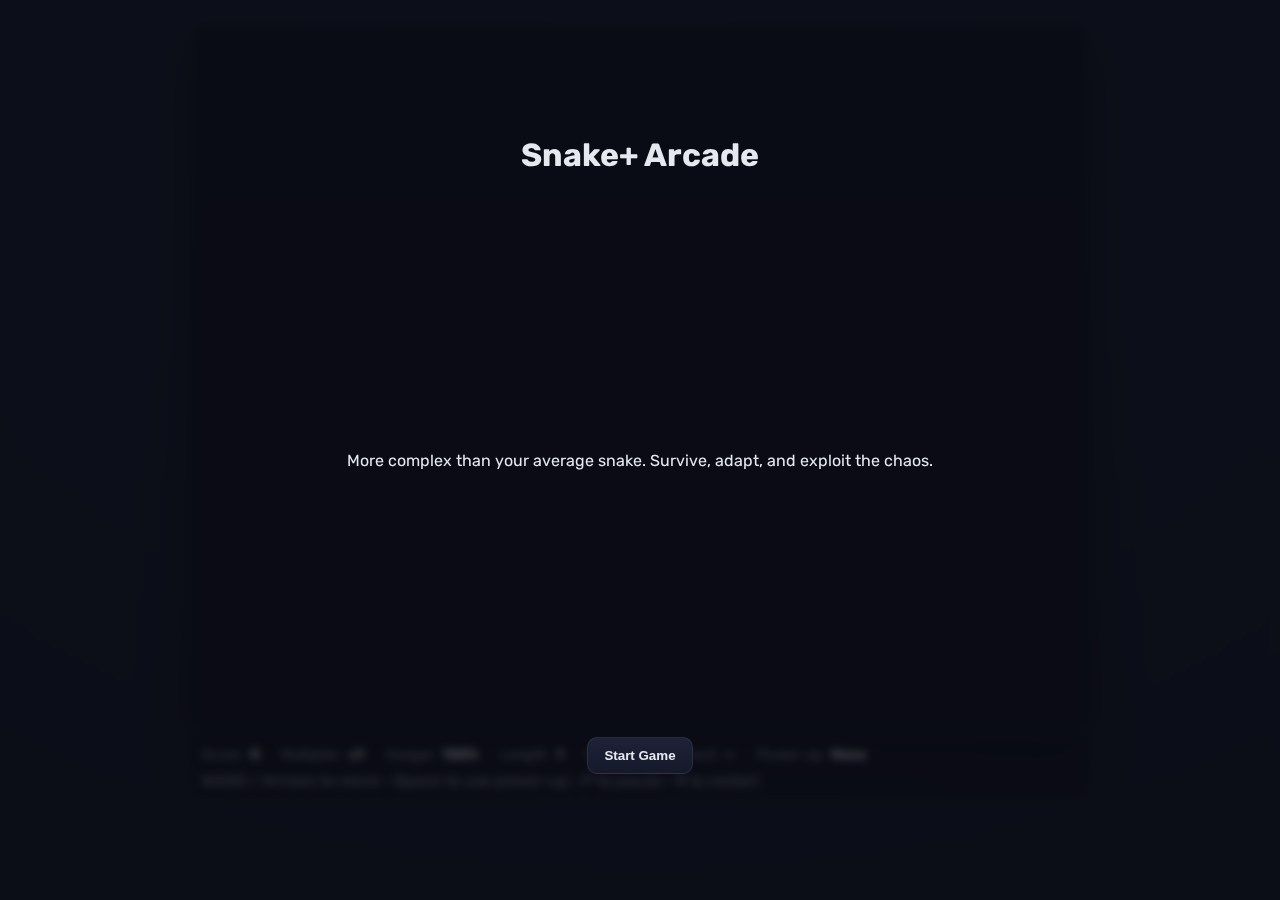
<file: index.html>
<!doctype html>
<html lang="en">
  <head>
    <meta charset="utf-8" />
    <meta name="viewport" content="width=device-width, initial-scale=1" />
    <title>Snake+ Arcade</title>
    <link rel="stylesheet" href="./styles.css" />
  </head>
  <body>
    <div id="app">
      <canvas id="game-canvas" width="900" height="700"></canvas>
      <div id="ui-overlay">
        <div class="row">
          <div class="stat"><span class="label">Score</span><span id="score">0</span></div>
          <div class="stat"><span class="label">Multiplier</span><span id="mult">x1</span></div>
          <div class="stat"><span class="label">Hunger</span><span id="hunger">100%</span></div>
          <div class="stat"><span class="label">Length</span><span id="length">1</span></div>
          <div class="stat"><span class="label">Speed</span><span id="speed">1.0</span></div>
          <div class="stat"><span class="label">Event</span><span id="event">—</span></div>
          <div class="stat"><span class="label">Power-up</span><span id="power">None</span></div>
        </div>
        <div class="row help">
          <div>WASD / Arrows to move • Space to use power-up • P to pause • R to restart</div>
        </div>
      </div>
      <div id="menu">
        <h1>Snake+ Arcade</h1>
        <p>More complex than your average snake. Survive, adapt, and exploit the chaos.</p>
        <button id="start-btn">Start Game</button>
      </div>
      <div id="gameover" class="hidden">
        <h2>Game Over</h2>
        <p id="final-stats"></p>
        <button id="restart-btn">Play Again</button>
      </div>
    </div>
    <script type="module" src="./src/main.js"></script>
  </body>
</html>
</file>
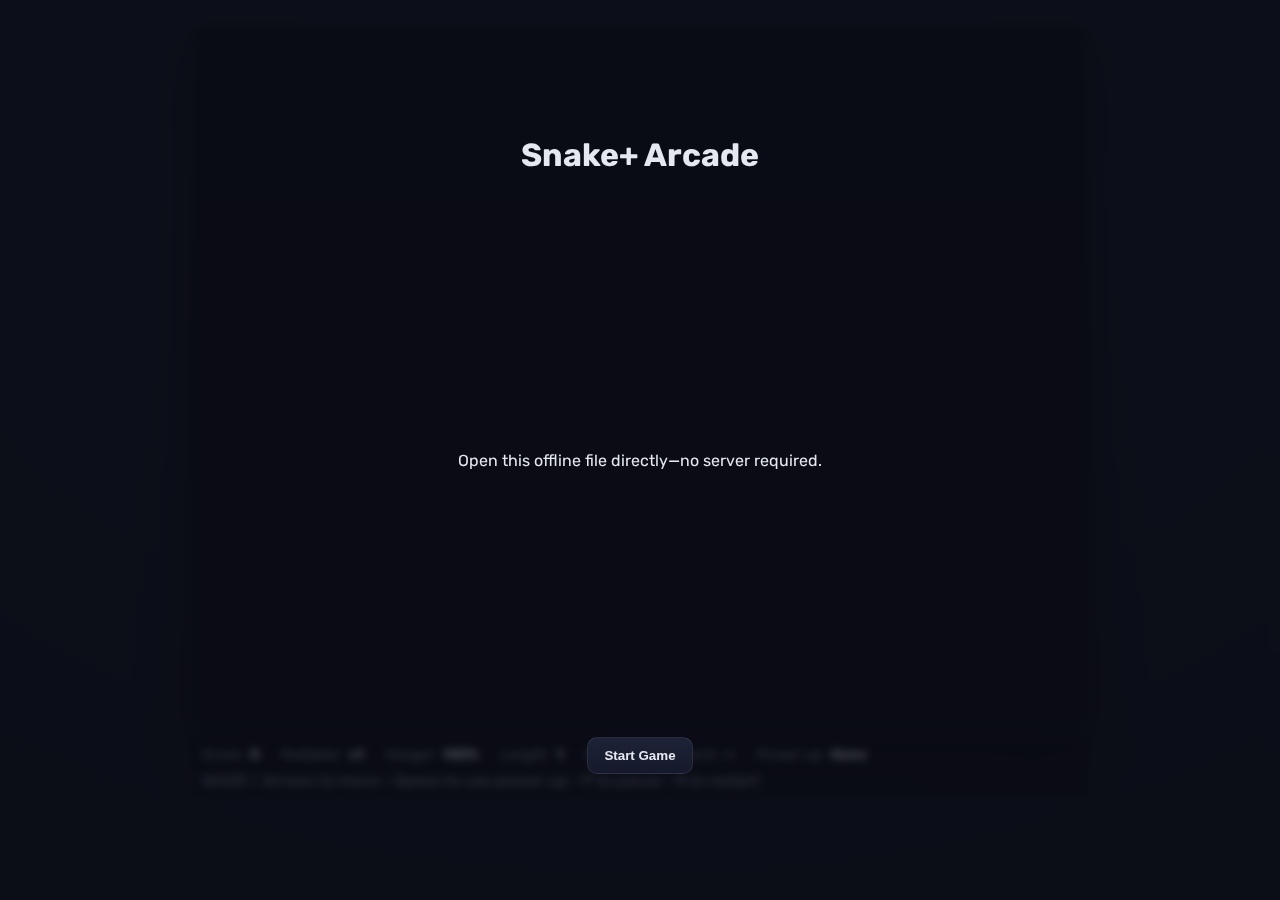
<file: offline.html>
<!doctype html>
<html lang="en">
  <head>
    <meta charset="utf-8" />
    <meta name="viewport" content="width=device-width, initial-scale=1" />
    <title>Snake+ Arcade (Offline)</title>
    <style>
@import url('https://fonts.googleapis.com/css2?family=Rubik:wght@400;600&display=swap');
:root { --bg:#0f1220; --panel:#171a2a; --text:#e6e8f0; --accent:#7dd3fc; --muted:#8b90a5; --danger:#f87171; --ok:#34d399; }
*{ box-sizing:border-box;} html,body,#app{ height:100%; }
body{ margin:0; background: radial-gradient(1200px 800px at 50% 20%, #161a2c, var(--bg)); color:var(--text); font-family:'Rubik', system-ui, -apple-system, Segoe UI, Roboto, Helvetica, Arial, sans-serif; }
#app{ display:grid; grid-template-rows:auto; justify-content:center; align-content:start; padding:24px 16px 32px; gap:12px; }
#game-canvas{ width:900px; height:700px; border-radius:12px; background:linear-gradient(180deg,#0b0e1a 0%,#0a0d17 100%); box-shadow:0 20px 50px rgba(0,0,0,0.45), inset 0 0 0 1px rgba(255,255,255,0.05); }
#ui-overlay{ width:900px; display:flex; flex-direction:column; gap:8px; background:rgba(0,0,0,0.25); border-radius:12px; padding:10px 12px; box-shadow: inset 0 0 0 1px rgba(255,255,255,0.05); }
#ui-overlay .row{ display:flex; flex-wrap:wrap; align-items:center; gap:14px 22px; }
.stat{ display:grid; grid-template-columns:auto auto; gap:8px; align-items:baseline; font-size:14px; }
.stat .label{ color:var(--muted); letter-spacing:0.3px; }
.stat span:last-child{ font-weight:600; }
.help{ color:var(--muted); }
#menu,#gameover{ position:absolute; inset:0; display:grid; place-items:center; background:rgba(10,12,20,0.7); backdrop-filter:blur(4px); }
#menu > *, #gameover > * { text-align:center; }
#menu.hidden, #gameover.hidden { display:none; }
button{ background:linear-gradient(180deg,#1d2236,#15192b); color:var(--text); border:1px solid rgba(255,255,255,0.08); padding:10px 16px; font-weight:600; border-radius:10px; cursor:pointer; transition: transform 120ms ease, box-shadow 120ms ease, border-color 120ms ease; }
button:hover{ transform: translateY(-1px); border-color: rgba(255,255,255,0.16); }
button:active{ transform: translateY(0); }
h1,h2{ margin:10px 0; }
#final-stats{ color:var(--muted); max-width:800px; }
    </style>
  </head>
  <body>
    <div id="app">
      <canvas id="game-canvas" width="900" height="700"></canvas>
      <div id="ui-overlay">
        <div class="row">
          <div class="stat"><span class="label">Score</span><span id="score">0</span></div>
          <div class="stat"><span class="label">Multiplier</span><span id="mult">x1</span></div>
          <div class="stat"><span class="label">Hunger</span><span id="hunger">100%</span></div>
          <div class="stat"><span class="label">Length</span><span id="length">1</span></div>
          <div class="stat"><span class="label">Speed</span><span id="speed">1.0</span></div>
          <div class="stat"><span class="label">Event</span><span id="event">—</span></div>
          <div class="stat"><span class="label">Power-up</span><span id="power">None</span></div>
        </div>
        <div class="row help">
          <div>WASD / Arrows to move • Space to use power-up • P to pause • R to restart</div>
        </div>
      </div>
      <div id="menu">
        <h1>Snake+ Arcade</h1>
        <p>Open this offline file directly—no server required.</p>
        <button id="start-btn">Start Game</button>
      </div>
      <div id="gameover" class="hidden">
        <h2>Game Over</h2>
        <p id="final-stats"></p>
        <button id="restart-btn">Play Again</button>
      </div>
    </div>

    <script>
// CONFIG
const CONFIG = {
  grid: { cols: 45, rows: 35, tile: 20 },
  timing: {
    baseStepsPerSecond: 7.0,
    minStepsPerSecond: 3.5,
    maxStepsPerSecond: 18.0,
    hungerDrainPerSecond: 4.0,
    hungerEatRefill: 28,
    comboWindowSec: 3.0,
    eventMinCooldown: 8.0,
    eventMaxCooldown: 16.0,
    powerupDurationSec: 6.0,
  },
  colors: {
    grid: '#13172a', gridSubtle: '#0f1326',
    snakeHead: '#9ae6b4', snakeBody: '#34d399', snakeGhost: '#7dd3fc',
    apple: '#f87171', goldenApple: '#fbbf24', rottenApple: '#a3a3a3',
    obstacle: '#475569', portalA: '#a78bfa', portalB: '#7dd3fc',
    fog: 'rgba(15,18,32,0.96)', meteor: '#fb7185', textShadow: 'rgba(255,255,255,0.06)'
  },
  gameplay: {
    initialLength: 4,
    initialHunger: 100,
    obstacleDensity: 0.05,
    extraObstaclePerScore: 0.0025,
    aiSnakes: 0,
    portalTeleportCooldownSteps: 3,
  }
};

// UTILS
function mulberry32(seed){ let t = seed >>> 0; return function(){ t += 0x6D2B79F5; let r = Math.imul(t ^ t >>> 15, 1 | t); r ^= r + Math.imul(r ^ r >>> 7, 61 | r); return ((r ^ r >>> 14) >>> 0) / 4294967296; } }
class RNG { constructor(seed=Date.now()){ this.seed=seed>>>0; this.rand=mulberry32(this.seed);} next(){return this.rand();} range(min,max){return min+(max-min)*this.next();} int(min,maxInc){return Math.floor(this.range(min,maxInc+1));} chance(p){return this.next()<p;} pick(arr){ return arr.length? arr[this.int(0,arr.length-1)]:undefined;} shuffle(a){ for(let i=a.length-1;i>0;i--){const j=this.int(0,i); [a[i],a[j]]=[a[j],a[i]];} return a;}}
const clamp=(v,a,b)=>Math.max(a,Math.min(b,v));
const nowSec=()=>performance.now()/1000;
function withGridWrap(x,y,cols,rows){ return { x:(x+cols)%cols, y:(y+rows)%rows }; }
function posKey(x,y){ return `${x},${y}`; }
function parsePos(k){ const [x,y]=k.split(',').map(Number); return {x,y}; }
function roundRectPath(ctx,x,y,w,h,r){ const rad=Math.max(0,Math.min(r,Math.min(w,h)/2)); ctx.beginPath(); ctx.moveTo(x+rad,y); ctx.lineTo(x+w-rad,y); ctx.arcTo(x+w,y,x+w,y+rad,rad); ctx.lineTo(x+w,y+h-rad); ctx.arcTo(x+w,y+h,x+w-rad,y+h,rad); ctx.lineTo(x+rad,y+h); ctx.arcTo(x,y+h,x,y+h-rad,rad); ctx.lineTo(x,y+rad); ctx.arcTo(x,y,x+rad,y,rad); }

// ENTITIES
const AppleType = { Normal:'normal', Golden:'golden', Rotten:'rotten' };
class Apple { constructor(x,y,type=AppleType.Normal){ this.x=x; this.y=y; this.type=type; }
  get score(){ return this.type===AppleType.Golden?10: this.type===AppleType.Rotten?-4:3; }
  get growth(){ return this.type===AppleType.Golden?3: this.type===AppleType.Rotten?-2:1; }
  draw(ctx,tile){ ctx.save(); const cx=this.x*tile+tile/2, cy=this.y*tile+tile/2, r=tile*0.35; ctx.beginPath(); ctx.arc(cx,cy,r,0,Math.PI*2); ctx.fillStyle=this.type===AppleType.Golden?CONFIG.colors.goldenApple:(this.type===AppleType.Rotten?CONFIG.colors.rottenApple:CONFIG.colors.apple); ctx.shadowColor=CONFIG.colors.textShadow; ctx.shadowBlur=10; ctx.fill(); ctx.fillStyle='#34d399'; ctx.beginPath(); ctx.ellipse(cx+r*0.3, cy-r*0.8, r*0.25, r*0.12, Math.PI/6, 0, Math.PI*2); ctx.fill(); ctx.restore(); } }
class Obstacle { constructor(x,y){ this.x=x; this.y=y; } draw(ctx,tile){ const px=this.x*tile, py=this.y*tile; ctx.save(); ctx.fillStyle=CONFIG.colors.obstacle; ctx.shadowColor=CONFIG.colors.textShadow; ctx.shadowBlur=8; ctx.fillRect(px+2,py+2,tile-4,tile-4); ctx.restore(); } }
class Portal { constructor(ax,ay,bx,by){ this.a={x:ax,y:ay}; this.b={x:bx,y:by}; }
  draw(ctx,tile){ const d=(p,c)=>{ const cx=p.x*tile+tile/2, cy=p.y*tile+tile/2, r=tile*0.42; ctx.save(); ctx.strokeStyle=c; ctx.lineWidth=3; ctx.beginPath(); ctx.arc(cx,cy,r,0,Math.PI*2); ctx.stroke(); ctx.globalAlpha=0.17; ctx.fillStyle=c; ctx.beginPath(); ctx.arc(cx,cy,r*0.7,0,Math.PI*2); ctx.fill(); ctx.restore(); }; d(this.a, CONFIG.colors.portalA); d(this.b, CONFIG.colors.portalB); } }
class Meteor { constructor(x,y,ttl=6){ this.x=x; this.y=y; this.ttl=ttl; } draw(ctx,tile){ const cx=this.x*tile+tile/2, cy=this.y*tile+tile/2; ctx.save(); ctx.fillStyle=CONFIG.colors.meteor; ctx.beginPath(); ctx.arc(cx,cy,tile*0.35,0,Math.PI*2); ctx.fill(); ctx.restore(); } }
function drawGrid(ctx,cols,rows,tile){ ctx.save(); ctx.strokeStyle=CONFIG.colors.grid; ctx.lineWidth=1; ctx.beginPath(); for(let x=0;x<=cols;x++){ ctx.moveTo(x*tile+0.5,0); ctx.lineTo(x*tile+0.5,rows*tile);} for(let y=0;y<=rows;y++){ ctx.moveTo(0,y*tile+0.5); ctx.lineTo(cols*tile,y*tile+0.5);} ctx.globalAlpha=0.22; ctx.stroke(); ctx.restore(); }

// SNAKE
class Snake { constructor(cols,rows,initialLength){ this.cols=cols; this.rows=rows; this.body=[]; const sx=Math.floor(cols/2), sy=Math.floor(rows/2); for(let i=0;i<initialLength;i++){ this.body.unshift({x:sx-i,y:sy}); } this.direction={x:1,y:0}; this.pendingDirections=[]; this.growBy=0; this.hunger=CONFIG.gameplay.initialHunger; this.alive=true; this.ghostSteps=0; this.invertControls=false; this.lastMoveDir={x:1,y:0}; this.justTeleportedCooldown=0; }
  head(){ return this.body[0]; }
  setDirection(vec){ const last = this.pendingDirections.length? this.pendingDirections[this.pendingDirections.length-1]: this.direction; if (last.x+vec.x===0 && last.y+vec.y===0) return; this.pendingDirections.push(vec); }
  applyHungerDrain(dt){ this.hunger=Math.max(0,this.hunger-CONFIG.timing.hungerDrainPerSecond*dt); if(this.hunger<=0) this.alive=false; }
  applyRefill(p){ this.hunger=Math.min(100,this.hunger+p); }
  grantGhost(steps){ this.ghostSteps=Math.max(this.ghostSteps,steps); }
  setInvert(active){ this.invertControls=active; }
  updateOneStep(wrap=true){ if(!this.alive) return; const next=this.pendingDirections.shift(); if(next) this.direction=next; let nh={ x:this.head().x+this.direction.x, y:this.head().y+this.direction.y }; this.lastMoveDir=this.direction; if(wrap){ nh=withGridWrap(nh.x,nh.y,this.cols,this.rows); } this.body.unshift(nh); if(this.growBy>0){ this.growBy-=1; } else { this.body.pop(); } if(this.ghostSteps>0) this.ghostSteps-=1; if(this.justTeleportedCooldown>0) this.justTeleportedCooldown-=1; }
  grow(n){ if(n>0) this.growBy+=n; else if(n<0){ for(let i=0;i<Math.min(this.body.length-1,-n);i++) this.body.pop(); if(this.body.length<=1) this.alive=false; } }
  occupies(x,y,skipHead=false){ return this.body.some((p,i)=> (skipHead&&i===0)?false:(p.x===x&&p.y===y)); }
  collideSelfOrWalls(walls){ const h=this.head(); if(walls && walls.has(`${h.x},${h.y}`)){ if(this.ghostSteps<=0) this.alive=false; return !this.alive; } for(let i=1;i<this.body.length;i++){ const p=this.body[i]; if(p.x===h.x&&p.y===h.y){ if(this.ghostSteps<=0) this.alive=false; return !this.alive; } } return false; }
  draw(ctx,tile){ ctx.save(); for(let i=this.body.length-1;i>=0;i--){ const p=this.body[i]; const px=p.x*tile, py=p.y*tile; const r=i===0?4:3; ctx.fillStyle=(this.ghostSteps>0)?CONFIG.colors.snakeGhost:(i===0?CONFIG.colors.snakeHead:CONFIG.colors.snakeBody); ctx.shadowColor=CONFIG.colors.textShadow; ctx.shadowBlur=i===0?16:8; if (typeof ctx.roundRect==='function'){ ctx.beginPath(); ctx.roundRect(px+2,py+2,tile-4,tile-4,r); } else { roundRectPath(ctx,px+2,py+2,tile-4,tile-4,r); } ctx.fill(); } ctx.restore(); }
}

// GAME
const GameState={ Menu:'menu', Playing:'playing', Paused:'paused', Over:'over' };
class Game { constructor(canvas,ui,onGameOver){ this.canvas=canvas; this.ctx=canvas.getContext('2d'); this.ui=ui; this.onGameOver=onGameOver; this.cols=CONFIG.grid.cols; this.rows=CONFIG.grid.rows; this.tile=CONFIG.grid.tile; this.canvas.width=this.cols*this.tile; this.canvas.height=this.rows*this.tile; this.rng=new RNG(Date.now()); this.reset(); this.keydown=(e)=>this.onKeyDown(e); window.addEventListener('keydown',this.keydown); }
  reset(){ this.state=GameState.Menu; this.snake=new Snake(this.cols,this.rows,CONFIG.gameplay.initialLength); this.score=0; this.multiplier=1; this.maxMultiplier=1; this.comboTimer=0; this.stepsPerSecond=CONFIG.timing.baseStepsPerSecond; this.time=0; this.apples=new Map(); this.obstacles=new Map(); this.portal=null; this.meteors=[]; this.fogActive=false; this.invertActive=false; this.eventTimer=this.randomEventCooldown(); this.eventsTriggered=0; this.powerUp=null; this.framePrev=nowSec(); this.accum=0; this.paused=false; this.generateObstacles(); for (let i=0;i<3;i++) this.spawnApple(); this.spawnPortal(); }
  randomEventCooldown(){ return this.rng.range(CONFIG.timing.eventMinCooldown, CONFIG.timing.eventMaxCooldown); }
  start(){ this.state=GameState.Playing; this.loop(); }
  isGameOver(){ return this.state===GameState.Over; }
  loop(){ if(this.state===GameState.Over) return; const t=nowSec(); const dt=Math.min(0.06,t-this.framePrev); this.framePrev=t; if(!this.paused && this.state===GameState.Playing){ this.update(dt); this.render(); } else if (this.state===GameState.Playing){ this.render(); this.drawPausedOverlay(); } requestAnimationFrame(()=>this.loop()); }
  update(dt){ this.time+=dt; this.snake.applyHungerDrain(dt); if(this.comboTimer>0) this.comboTimer-=dt; if(this.comboTimer<=0) this.multiplier=1; this.eventTimer-=dt; if(this.eventTimer<=0){ this.triggerRandomEvent(); this.eventTimer=this.randomEventCooldown(); } const stepInterval=1/this.stepsPerSecond; this.accum+=dt; while(this.accum>=stepInterval){ this.stepOne(); this.accum-=stepInterval; } if(!this.snake.alive) this.gameOver('Snake died'); this.updateUI(); }
  stepOne(){ this.snake.updateOneStep(true); if(this.portal && this.snake.justTeleportedCooldown<=0){ const h=this.snake.head(); const a=this.portal.a, b=this.portal.b; let tele=false; if(h.x===a.x&&h.y===a.y){ this.snake.body[0]={x:b.x,y:b.y}; tele=true; } else if(h.x===b.x&&h.y===b.y){ this.snake.body[0]={x:a.x,y:a.y}; tele=true; } if(tele){ this.snake.justTeleportedCooldown=CONFIG.gameplay.portalTeleportCooldownSteps; } }
    this.meteors.forEach(m=>m.ttl-=1); this.meteors=this.meteors.filter(m=>m.ttl>0);
    const head=this.snake.head(); const headKey=posKey(head.x,head.y);
    if(this.meteors.some(m=>m.x===head.x&&m.y===head.y)){ this.snake.alive=false; return; }
    const hit=this.snake.collideSelfOrWalls(this.obstacles); if(hit) return;
    const apple=this.apples.get(headKey); if(apple){ this.consumeApple(apple, headKey); }
    const targetOb=Math.floor(this.cols*this.rows*(CONFIG.gameplay.obstacleDensity+this.score*CONFIG.gameplay.extraObstaclePerScore)); if(this.obstacles.size<targetOb && this.rng.chance(0.2)) this.spawnObstacle();
    if(this.rng.chance(0.03)) this.spawnPortal(true);
  }
  consumeApple(apple,key){ this.apples.delete(key); this.snake.grow(apple.growth); const comboActive=this.comboTimer>0; if(comboActive) this.multiplier=Math.min(this.multiplier+1,12); else this.multiplier=1; this.maxMultiplier=Math.max(this.maxMultiplier,this.multiplier); this.score+=Math.max(0,Math.floor(apple.score*this.multiplier)); this.comboTimer=CONFIG.timing.comboWindowSec; if(apple.type!==AppleType.Rotten) this.snake.applyRefill(CONFIG.timing.hungerEatRefill); if(apple.type===AppleType.Golden) this.stepsPerSecond=clamp(this.stepsPerSecond+0.6, CONFIG.timing.minStepsPerSecond, CONFIG.timing.maxStepsPerSecond); else if(apple.type===AppleType.Rotten) this.stepsPerSecond=clamp(this.stepsPerSecond-0.4, CONFIG.timing.minStepsPerSecond, CONFIG.timing.maxStepsPerSecond); if(!this.powerUp && this.rng.chance(0.18+0.02*this.multiplier)) this.powerUp='ghost'; const target=this.rng.int(3,5); while(this.apples.size<target) this.spawnApple(); }
  updateUI(){ this.ui.score.textContent=String(this.score); this.ui.mult.textContent=`x${this.multiplier}`; this.ui.hunger.textContent=`${Math.round(this.snake.hunger)}%`; this.ui.length.textContent=String(this.snake.body.length); this.ui.speed.textContent=this.stepsPerSecond.toFixed(1); this.ui.power.textContent=this.powerUp?this.powerUp:'None'; }
  render(){ const ctx=this.ctx; ctx.clearRect(0,0,this.canvas.width,this.canvas.height); drawGrid(ctx,this.cols,this.rows,this.tile); for(const k of this.obstacles.keys()){ const {x,y}=parsePos(k); new Obstacle(x,y).draw(ctx,this.tile);} if(this.portal) this.portal.draw(ctx,this.tile); this.meteors.forEach(m=>m.draw(ctx,this.tile)); for(const a of this.apples.values()) a.draw(ctx,this.tile); this.snake.draw(ctx,this.tile); if(this.fogActive) this.drawFog(); }
  drawFog(){ const ctx=this.ctx, tile=this.tile; const head=this.snake.head(); const cx=head.x*tile+tile/2, cy=head.y*tile+tile/2; const maxR=Math.max(this.canvas.width,this.canvas.height); const grad=ctx.createRadialGradient(cx,cy,tile*3,cx,cy,maxR); grad.addColorStop(0,'rgba(0,0,0,0)'); grad.addColorStop(1,CONFIG.colors.fog); ctx.save(); ctx.fillStyle=grad; ctx.fillRect(0,0,this.canvas.width,this.canvas.height); ctx.restore(); }
  drawPausedOverlay(){ const ctx=this.ctx; ctx.save(); ctx.fillStyle='rgba(0,0,0,0.45)'; ctx.fillRect(0,0,this.canvas.width,this.canvas.height); ctx.fillStyle='#e5e7eb'; ctx.font='bold 28px Rubik, sans-serif'; ctx.textAlign='center'; ctx.fillText('Paused', this.canvas.width/2, this.canvas.height/2); ctx.restore(); }
  gameOver(reason){ this.state=GameState.Over; this.onGameOver({ score:this.score, maxMultiplier:this.maxMultiplier, length:this.snake.body.length, time:this.time, eventsTriggered:this.eventsTriggered, reason }); }
  onKeyDown(e){ if(this.state!==GameState.Playing) return; const key=e.key; if(key==='p'||key==='P'){ this.paused=!this.paused; return; } if(key===' '||key==='Spacebar'){ this.usePowerUp(); return; } let dir=null; if(key==='ArrowUp'||key==='w'||key==='W') dir={x:0,y:-1}; else if(key==='ArrowDown'||key==='s'||key==='S') dir={x:0,y:1}; else if(key==='ArrowLeft'||key==='a'||key==='A') dir={x:-1,y:0}; else if(key==='ArrowRight'||key==='d'||key==='D') dir={x:1,y:0}; if(dir){ if(this.invertActive) dir={x:-dir.x,y:-dir.y}; this.snake.setDirection(dir); } }
  usePowerUp(){ if(!this.powerUp) return; if(this.powerUp==='ghost'){ this.snake.grantGhost(Math.round(CONFIG.timing.powerupDurationSec*this.stepsPerSecond)); } this.powerUp=null; }
  canPlace(x,y){ const k=posKey(x,y); if(this.obstacles.has(k)) return false; if(this.snake.occupies(x,y)) return false; if(this.portal && ((this.portal.a.x===x&&this.portal.a.y===y)||(this.portal.b.x===x&&this.portal.b.y===y))) return false; return !this.apples.has(k); }
  randomEmptyCell(){ for(let t=0;t<2000;t++){ const x=this.rng.int(0,this.cols-1), y=this.rng.int(0,this.rows-1); if(this.canPlace(x,y)) return {x,y}; } return { x:this.rng.int(0,this.cols-1), y:this.rng.int(0,this.rows-1) }; }
  generateObstacles(){ const cells=Math.floor(this.cols*this.rows*CONFIG.gameplay.obstacleDensity); for(let i=0;i<cells;i++) this.spawnObstacle(); }
  spawnObstacle(){ const {x,y}=this.randomEmptyCell(); this.obstacles.set(posKey(x,y),1); }
  spawnApple(){ const {x,y}=this.randomEmptyCell(); const r=this.rng.next(); let type=AppleType.Normal; if(r>0.88) type=AppleType.Golden; else if(r<0.12) type=AppleType.Rotten; const a=new Apple(x,y,type); this.apples.set(posKey(x,y),a); }
  spawnPortal(reshuffle=false){ if(reshuffle||!this.portal){ const a=this.randomEmptyCell(); const b=this.randomEmptyCell(); this.portal=new Portal(a.x,a.y,b.x,b.y); } }
  triggerRandomEvent(){ const events=[()=>this.eventInvertControls(), ()=>this.eventFog(), ()=>this.eventMeteorShower(), ()=>this.eventTimeShift(), ()=>this.eventPortalShuffle(), ()=>this.eventAppleBloom()]; const pick=this.rng.pick(events); pick(); this.eventsTriggered+=1; }
  setEventLabel(text,color='#e6e8f0'){ this.ui.event.textContent=text; this.ui.event.style.color=color; const el=this.ui.event; if(this._eventLabelTimeout) clearTimeout(this._eventLabelTimeout); this._eventLabelTimeout=setTimeout(()=>{ el.textContent='—'; el.style.color=''; }, 3000); }
  eventInvertControls(){ this.invertActive=true; this.snake.setInvert(true); this.setEventLabel('Event: Inverted Controls','#fbbf24'); setTimeout(()=>{ this.invertActive=false; this.snake.setInvert(false); }, 6000); }
  eventFog(){ this.fogActive=true; this.setEventLabel('Event: Blackout Fog','#93c5fd'); setTimeout(()=>{ this.fogActive=false; }, 8000); }
  eventMeteorShower(){ const count=this.rng.int(6,12); for(let i=0;i<count;i++){ const {x,y}=this.randomEmptyCell(); this.meteors.push(new Meteor(x,y,this.rng.int(4,8))); } this.setEventLabel('Event: Meteor Shower','#fb7185'); }
  eventTimeShift(){ const faster=this.rng.chance(0.5); if(faster){ this.stepsPerSecond=clamp(this.stepsPerSecond+3.0, CONFIG.timing.minStepsPerSecond, CONFIG.timing.maxStepsPerSecond); this.setEventLabel('Event: Speed Surge','#34d399'); setTimeout(()=>{ this.stepsPerSecond=clamp(this.stepsPerSecond-3.0, CONFIG.timing.minStepsPerSecond, CONFIG.timing.maxStepsPerSecond); }, 6000); } else { this.stepsPerSecond=clamp(this.stepsPerSecond-3.0, CONFIG.timing.minStepsPerSecond, CONFIG.timing.maxStepsPerSecond); this.setEventLabel('Event: Time Slow','#60a5fa'); setTimeout(()=>{ this.stepsPerSecond=clamp(this.stepsPerSecond+3.0, CONFIG.timing.minStepsPerSecond, CONFIG.timing.maxStepsPerSecond); }, 6000); } }
  eventPortalShuffle(){ this.spawnPortal(true); this.setEventLabel('Event: Portals Shift','#a78bfa'); }
  eventAppleBloom(){ const toSpawn=this.rng.int(3,6); for(let i=0;i<toSpawn;i++) this.spawnApple(); this.setEventLabel('Event: Apple Bloom','#fca5a5'); }
}

// BOOT
(function(){
  const canvas=document.getElementById('game-canvas');
  const ui={
    score: document.getElementById('score'),
    mult: document.getElementById('mult'),
    hunger: document.getElementById('hunger'),
    length: document.getElementById('length'),
    speed: document.getElementById('speed'),
    event: document.getElementById('event'),
    power: document.getElementById('power')
  };
  const menu=document.getElementById('menu');
  const gameover=document.getElementById('gameover');
  const startBtn=document.getElementById('start-btn');
  const restartBtn=document.getElementById('restart-btn');
  const finalStats=document.getElementById('final-stats');
  let game=null;
  function start(){ menu.classList.add('hidden'); gameover.classList.add('hidden'); game=new Game(canvas,ui,(summary)=>{ finalStats.textContent=`Score ${summary.score} • Max Mult ${summary.maxMultiplier} • Length ${summary.length} • Time ${summary.time.toFixed(1)}s • Events ${summary.eventsTriggered}`; gameover.classList.remove('hidden'); }); game.start(); }
  startBtn.addEventListener('click',start);
  restartBtn.addEventListener('click',start);
  window.addEventListener('keydown',(e)=>{ if(menu && !menu.classList.contains('hidden') && (e.key==='Enter'||e.key===' ')){ start(); } });
  window.addEventListener('keydown',(e)=>{ if(game && game.isGameOver() && (e.key==='r'||e.key==='R')) start(); });
})();
    </script>
  </body>
</html>
</file>
<file: styles.css>
@import url('https://fonts.googleapis.com/css2?family=Rubik:wght@400;600&display=swap');

:root {
  --bg: #0f1220;
  --panel: #171a2a;
  --text: #e6e8f0;
  --accent: #7dd3fc;
  --muted: #8b90a5;
  --danger: #f87171;
  --ok: #34d399;
}

* { box-sizing: border-box; }
html, body, #app { height: 100%; }
body {
  margin: 0;
  background: radial-gradient(1200px 800px at 50% 20%, #161a2c, var(--bg));
  color: var(--text);
  font-family: 'Rubik', system-ui, -apple-system, Segoe UI, Roboto, Helvetica, Arial, sans-serif;
}

#app {
  display: grid;
  grid-template-rows: auto;
  justify-content: center;
  align-content: start;
  padding: 24px 16px 32px;
  gap: 12px;
}

#game-canvas {
  width: 900px;
  height: 700px;
  border-radius: 12px;
  background: linear-gradient(180deg, #0b0e1a 0%, #0a0d17 100%);
  box-shadow: 0 20px 50px rgba(0,0,0,0.45), inset 0 0 0 1px rgba(255,255,255,0.05);
}

#ui-overlay {
  width: 900px;
  display: flex;
  flex-direction: column;
  gap: 8px;
  background: rgba(0,0,0,0.25);
  border-radius: 12px;
  padding: 10px 12px;
  box-shadow: inset 0 0 0 1px rgba(255,255,255,0.05);
}

#ui-overlay .row {
  display: flex;
  flex-wrap: wrap;
  align-items: center;
  gap: 14px 22px;
}

.stat {
  display: grid;
  grid-template-columns: auto auto;
  gap: 8px;
  align-items: baseline;
  font-size: 14px;
}
.stat .label {
  color: var(--muted);
  letter-spacing: 0.3px;
}
.stat span:last-child {
  font-weight: 600;
}

.help { color: var(--muted); }

#menu, #gameover {
  position: absolute;
  inset: 0;
  display: grid;
  place-items: center;
  background: rgba(10, 12, 20, 0.7);
  backdrop-filter: blur(4px);
}

#menu > *, #gameover > * { text-align: center; }
#menu.hidden, #gameover.hidden { display: none; }

button {
  background: linear-gradient(180deg, #1d2236, #15192b);
  color: var(--text);
  border: 1px solid rgba(255,255,255,0.08);
  padding: 10px 16px;
  font-weight: 600;
  border-radius: 10px;
  cursor: pointer;
  transition: transform 120ms ease, box-shadow 120ms ease, border-color 120ms ease;
}
button:hover { transform: translateY(-1px); border-color: rgba(255,255,255,0.16); }
button:active { transform: translateY(0); }

h1, h2 { margin: 10px 0; }
#final-stats { color: var(--muted); max-width: 800px; }
</file>
